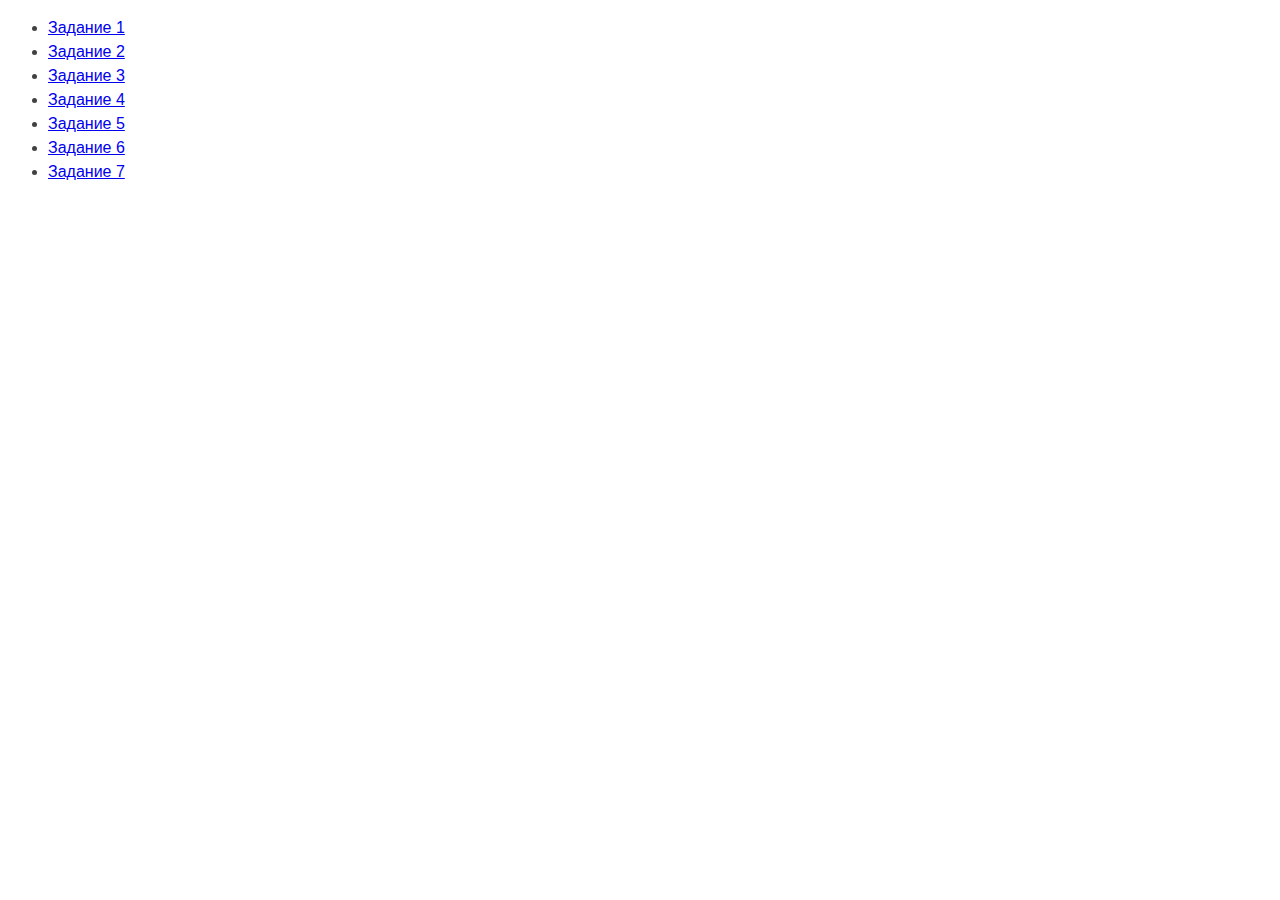
<file: index.html>
<!DOCTYPE html>
<html lang="ru">
  <head>
    <meta charset="UTF-8" />
    <meta http-equiv="X-UA-Compatible" content="IE=edge" />
    <meta name="viewport" content="width=device-width, initial-scale=1.0" />
    <title>Страница навигации</title>
    <style>
      body {
        font-family: -apple-system, BlinkMacSystemFont, 'Segoe UI', Roboto,
          Oxygen, Ubuntu, Cantarell, 'Open Sans', 'Helvetica Neue', sans-serif;
        background-color: #fff;
        color: #424242;
        line-height: 1.5;
      }
    </style>
  </head>
  <body>
    <ul>
      <li><a href="./src/task-01.html">Задание 1</a></li>
      <li><a href="./src/task-02.html">Задание 2</a></li>
      <li><a href="./src/task-03.html">Задание 3</a></li>
      <li><a href="./src/task-04.html">Задание 4</a></li>
      <li><a href="./src/task-05.html">Задание 5</a></li>
      <li><a href="./src/task-06.html">Задание 6</a></li>
      <li><a href="./src/task-07.html">Задание 7</a></li>
      
    </ul>
  </body>
</html>
</file>
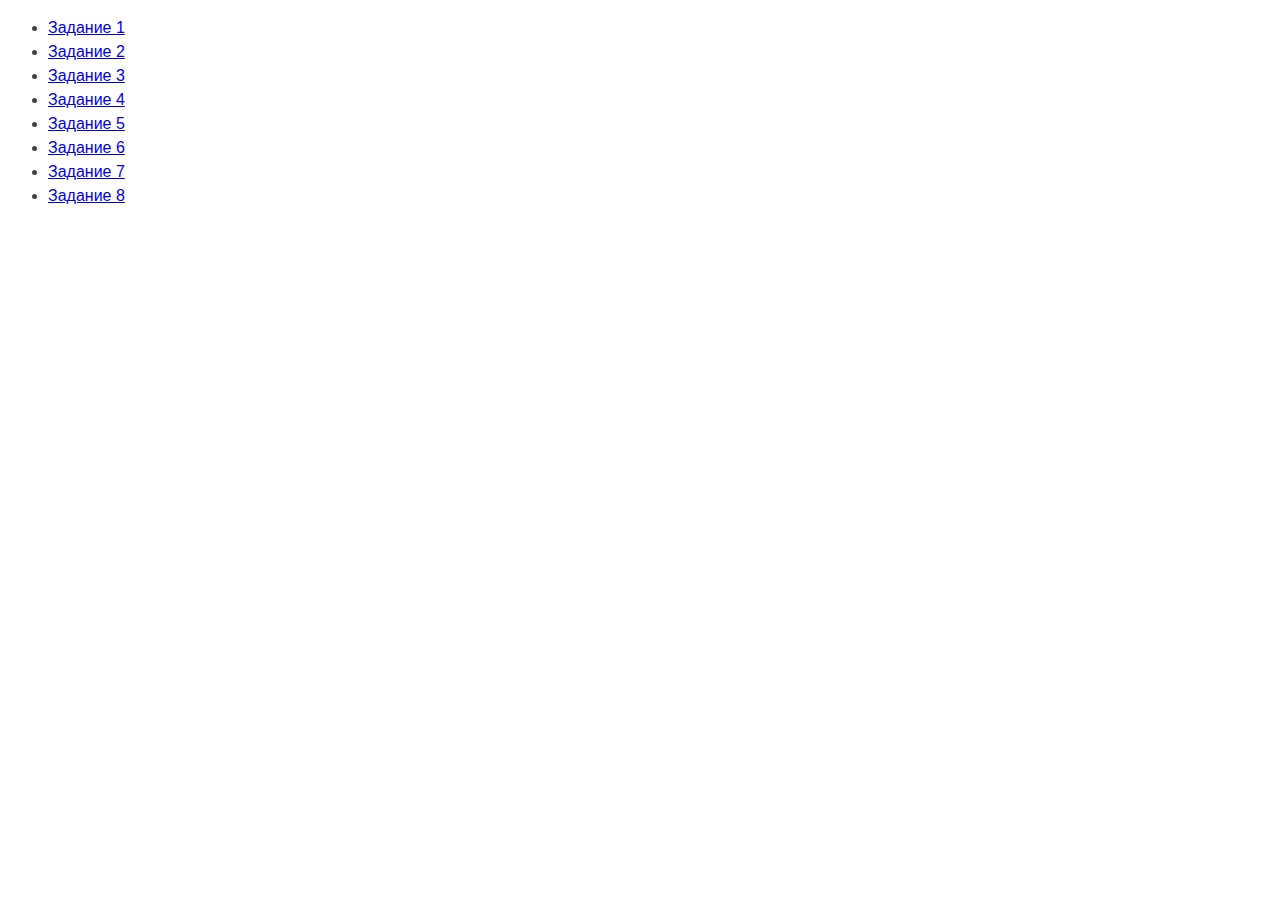
<file: src/index.html>
<!DOCTYPE html>
<html lang="ru">
  <head>
    <meta charset="UTF-8" />
    <meta http-equiv="X-UA-Compatible" content="IE=edge" />
    <meta name="viewport" content="width=device-width, initial-scale=1.0" />
    <title>Страница навигации</title>
    <style>
      body {
        font-family: -apple-system, BlinkMacSystemFont, 'Segoe UI', Roboto,
          Oxygen, Ubuntu, Cantarell, 'Open Sans', 'Helvetica Neue', sans-serif;
        background-color: #fff;
        color: #424242;
        line-height: 1.5;
      }
    </style>
  </head>
  <body>
    <ul>
      <li><a href="task-01.html">Задание 1</a></li>
      <li><a href="task-02.html">Задание 2</a></li>
      <li><a href="task-03.html">Задание 3</a></li>
      <li><a href="task-04.html">Задание 4</a></li>
      <li><a href="task-05.html">Задание 5</a></li>
      <li><a href="task-06.html">Задание 6</a></li>
      <li><a href="task-07.html">Задание 7</a></li>
      <li><a href="task-08.html">Задание 8</a></li>
    </ul>
  </body>
</html>
</file>
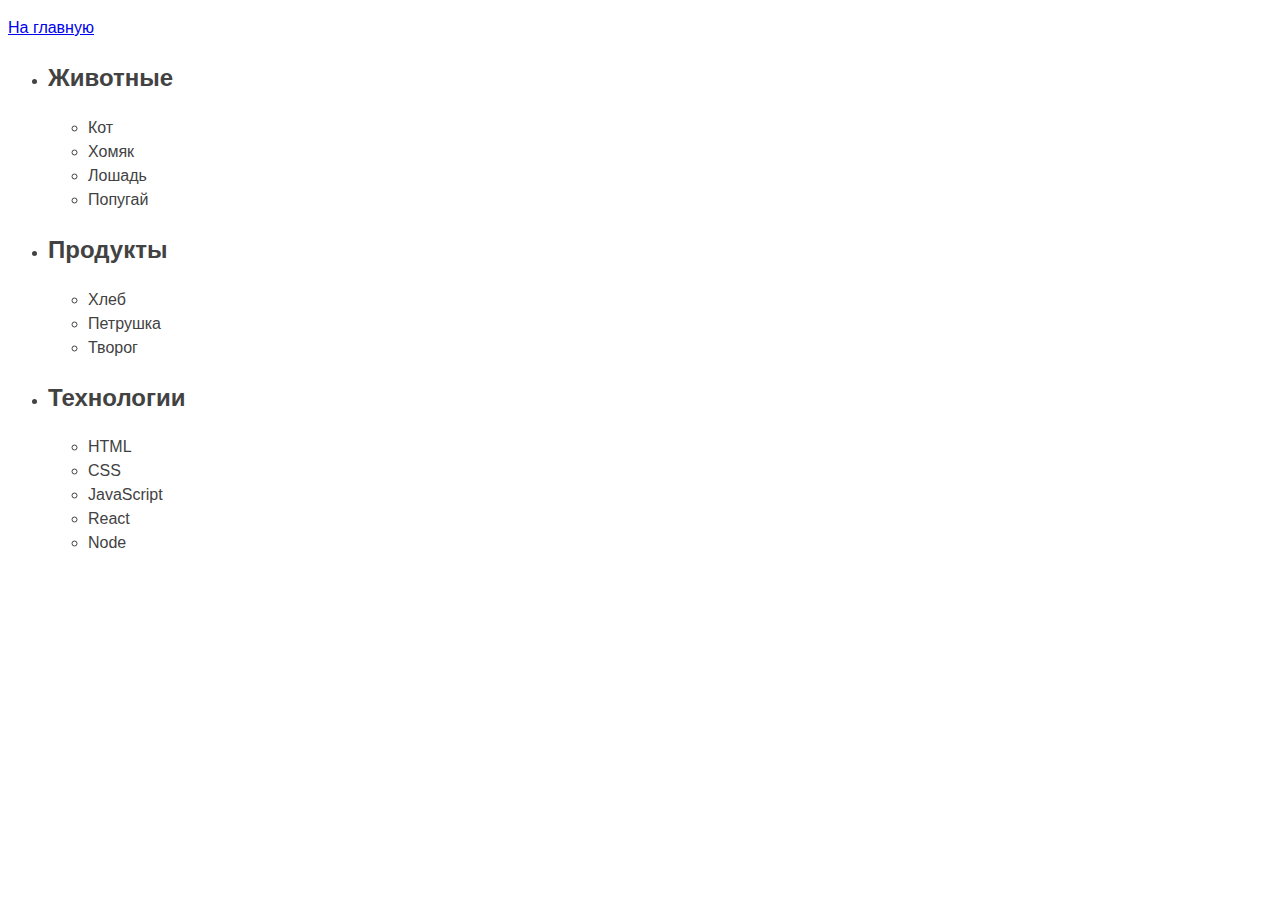
<file: src/task-01.html>
<!DOCTYPE html>
<html lang="ru">
  <head>
    <meta charset="UTF-8" />
    <meta http-equiv="X-UA-Compatible" content="IE=edge" />
    <meta name="viewport" content="width=device-width, initial-scale=1.0" />
    <title>Задание 1</title>
    <style>
      body {
        font-family: -apple-system, BlinkMacSystemFont, 'Segoe UI', Roboto,
          Oxygen, Ubuntu, Cantarell, 'Open Sans', 'Helvetica Neue', sans-serif;
        background-color: #fff;
        color: #424242;
        line-height: 1.5;
      }
    </style>
  </head>
  <body>
    <p><a href="index.html">На главную</a></p>

    <ul id="categories">
      <li class="item">
        <h2>Животные</h2>

        <ul>
          <li>Кот</li>
          <li>Хомяк</li>
          <li>Лошадь</li>
          <li>Попугай</li>
        </ul>
      </li>
      <li class="item">
        <h2>Продукты</h2>

        <ul>
          <li>Хлеб</li>
          <li>Петрушка</li>
          <li>Творог</li>
        </ul>
      </li>
      <li class="item">
        <h2>Технологии</h2>

        <ul>
          <li>HTML</li>
          <li>CSS</li>
          <li>JavaScript</li>
          <li>React</li>
          <li>Node</li>
        </ul>
      </li>
    </ul>

 
    <script src="js/task-01.js" type="module"></script>
  </body>
</html>
</file>
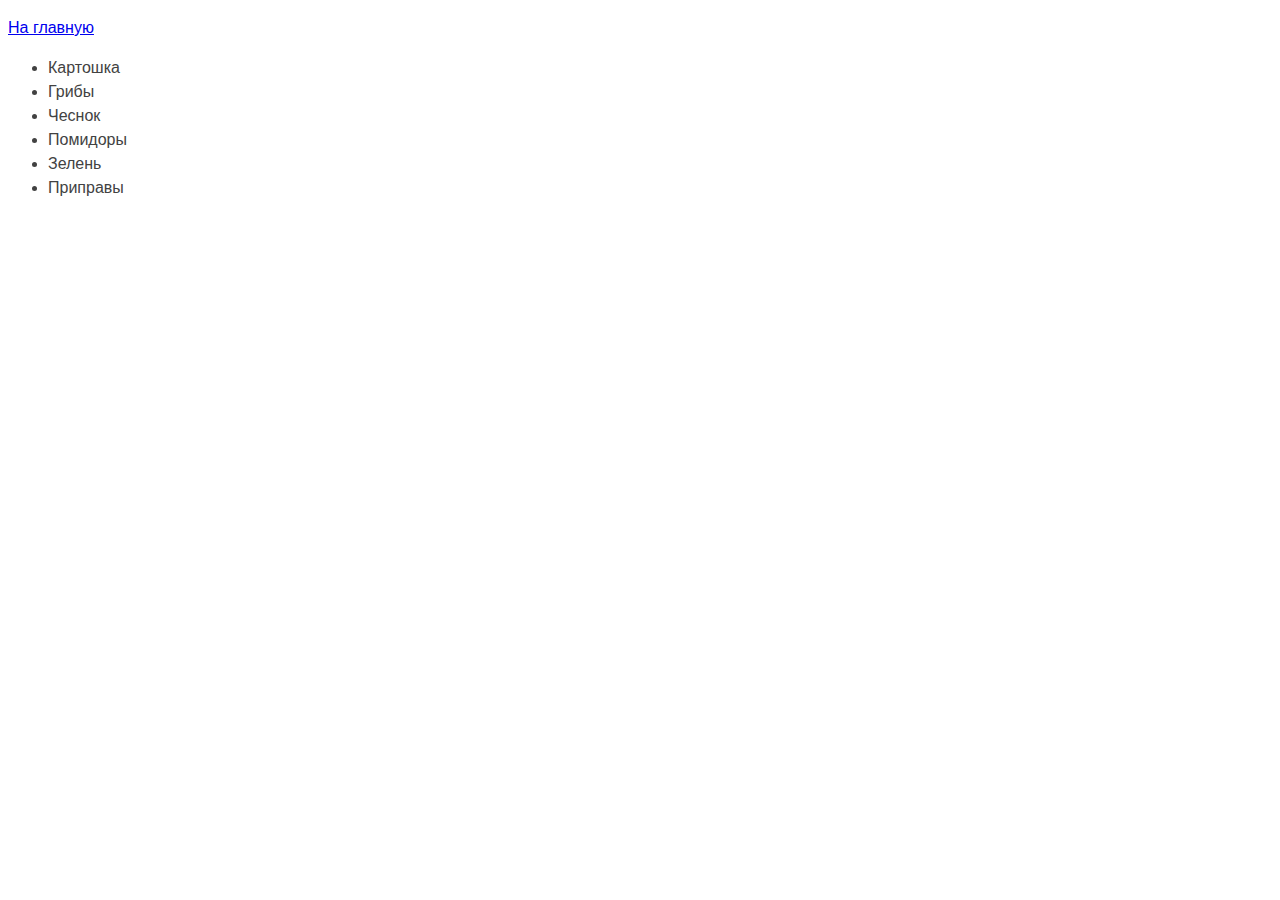
<file: src/task-02.html>
<!DOCTYPE html>
<html lang="ru">
  <head>
    <meta charset="UTF-8" />
    <meta http-equiv="X-UA-Compatible" content="IE=edge" />
    <meta name="viewport" content="width=device-width, initial-scale=1.0" />
    <title>Задание 2</title>
    <style>
      body {
        font-family: -apple-system, BlinkMacSystemFont, 'Segoe UI', Roboto,
          Oxygen, Ubuntu, Cantarell, 'Open Sans', 'Helvetica Neue', sans-serif;
        background-color: #fff;
        color: #424242;
        line-height: 1.5;
      }
    </style>
  </head>
  <body>
    <p><a href="index.html">На главную</a></p>

    <ul id="ingredients"></ul>

    <script src="js/task-02.js" type="module"></script>
  </body>
</html>
</file>
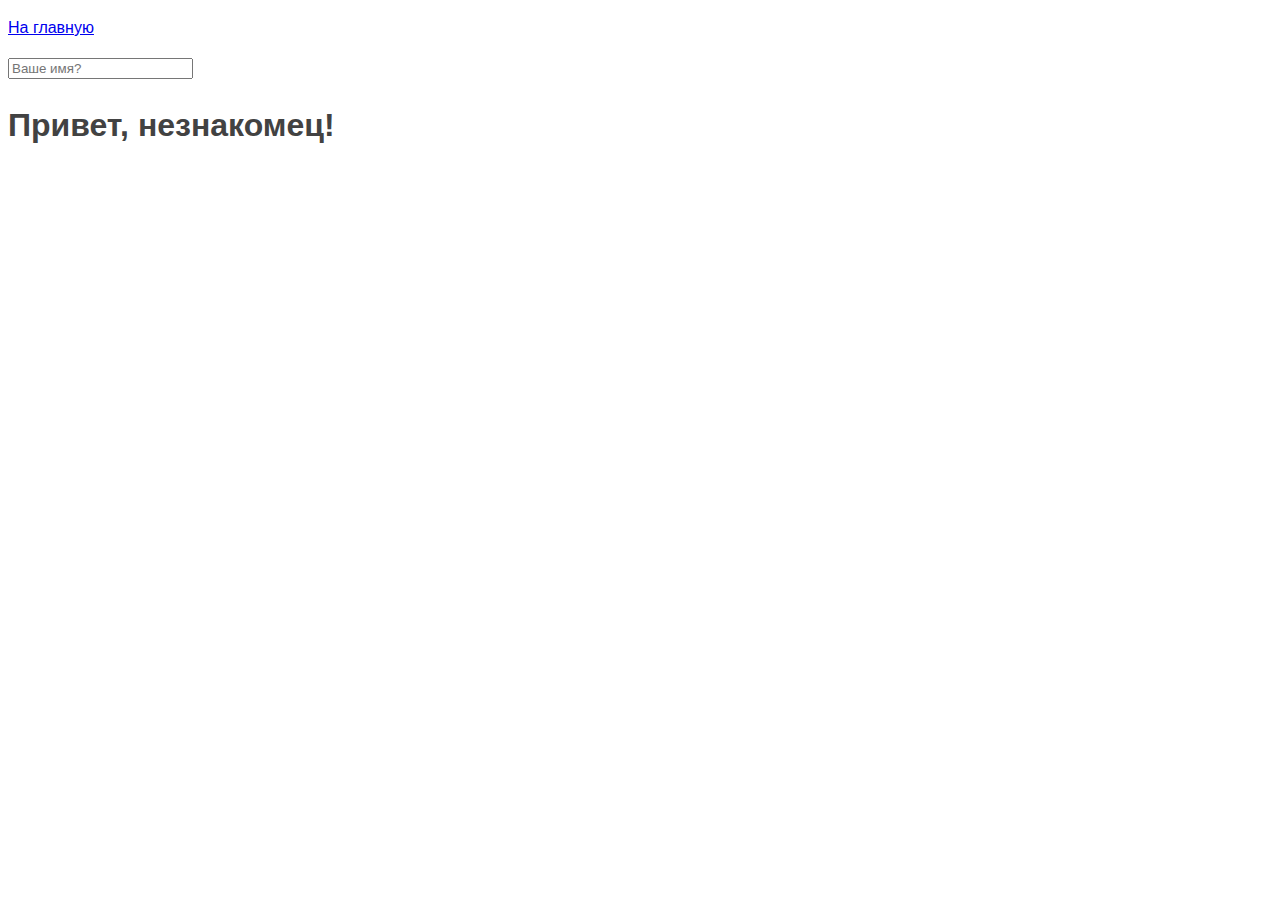
<file: src/task-05.html>
<!DOCTYPE html>
<html lang="ru">
  <head>
    <meta charset="UTF-8" />
    <meta http-equiv="X-UA-Compatible" content="IE=edge" />
    <meta name="viewport" content="width=device-width, initial-scale=1.0" />
    <title>Задание 5</title>
    <style>
      body {
        font-family: -apple-system, BlinkMacSystemFont, 'Segoe UI', Roboto,
          Oxygen, Ubuntu, Cantarell, 'Open Sans', 'Helvetica Neue', sans-serif;
        background-color: #fff;
        color: #424242;
        line-height: 1.5;
      }
    </style>
  </head>
  <body>
    <p><a href="index.html">На главную</a></p>

    <input type="text" placeholder="Ваше имя?" id="name-input" />
    <h1>Привет, <span id="name-output">незнакомец</span>!</h1>

    <script src="js/task-05.js" type="module"></script>
  </body>
</html>
</file>
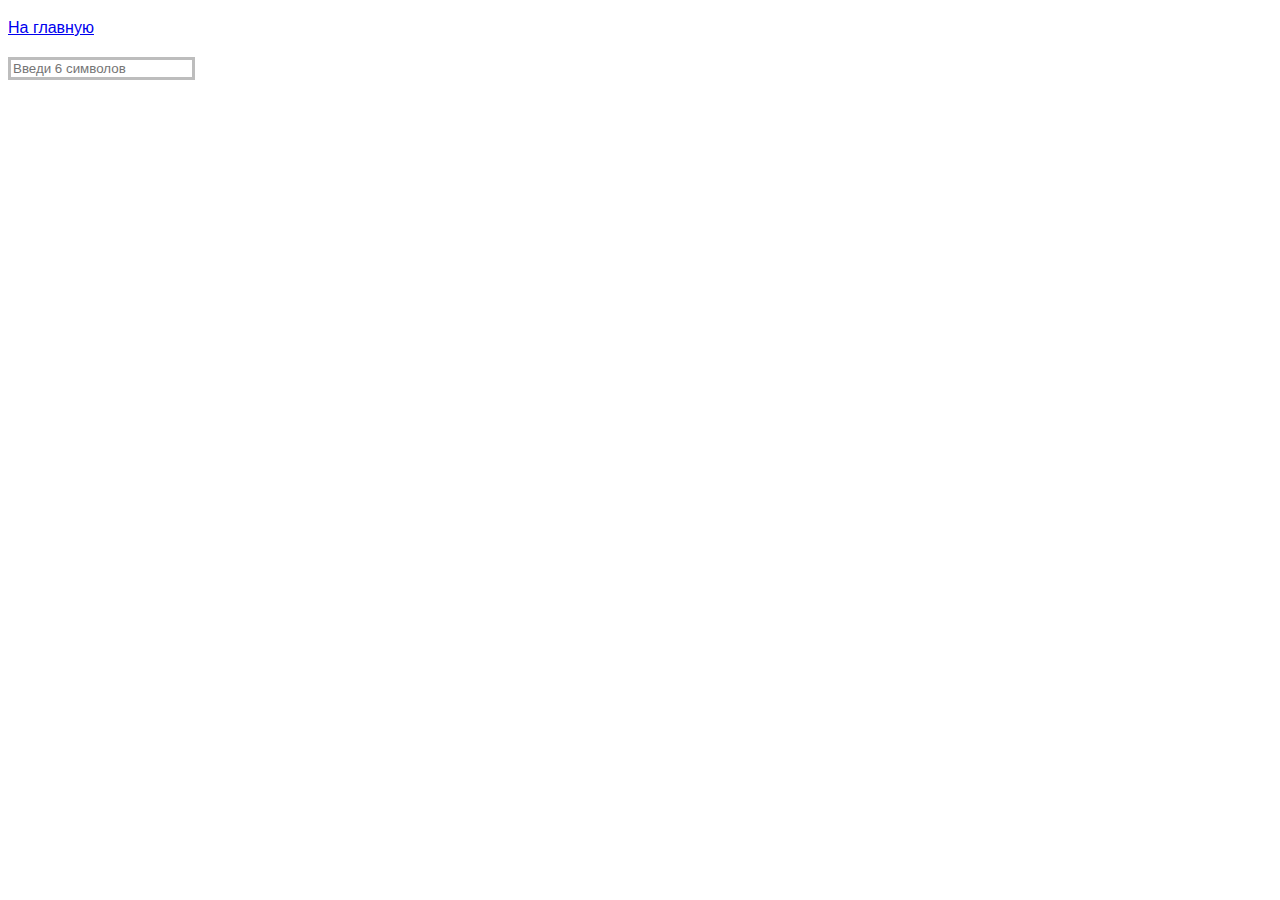
<file: src/task-06.html>
<!DOCTYPE html>
<html lang="ru">
  <head>
    <meta charset="UTF-8" />
    <meta http-equiv="X-UA-Compatible" content="IE=edge" />
    <meta name="viewport" content="width=device-width, initial-scale=1.0" />
    <title>Задание 6</title>
    <style>
      body {
        font-family: -apple-system, BlinkMacSystemFont, 'Segoe UI', Roboto,
          Oxygen, Ubuntu, Cantarell, 'Open Sans', 'Helvetica Neue', sans-serif;
        background-color: #fff;
        color: #424242;
        line-height: 1.5;
      }

      #validation-input {
        border: 3px solid #bdbdbd;
      }

      #validation-input.valid {
        border-color: #4caf50;
      }

      #validation-input.invalid {
        border-color: #f44336;
      }
    </style>
  </head>
  <body>
    <p><a href="index.html">На главную</a></p>

    <input
      type="text"
      id="validation-input"
      data-length="6"
      placeholder="Введи 6 символов"
    />

    <script src="js/task-06.js" type="module"></script>
  </body>
</html>
</file>
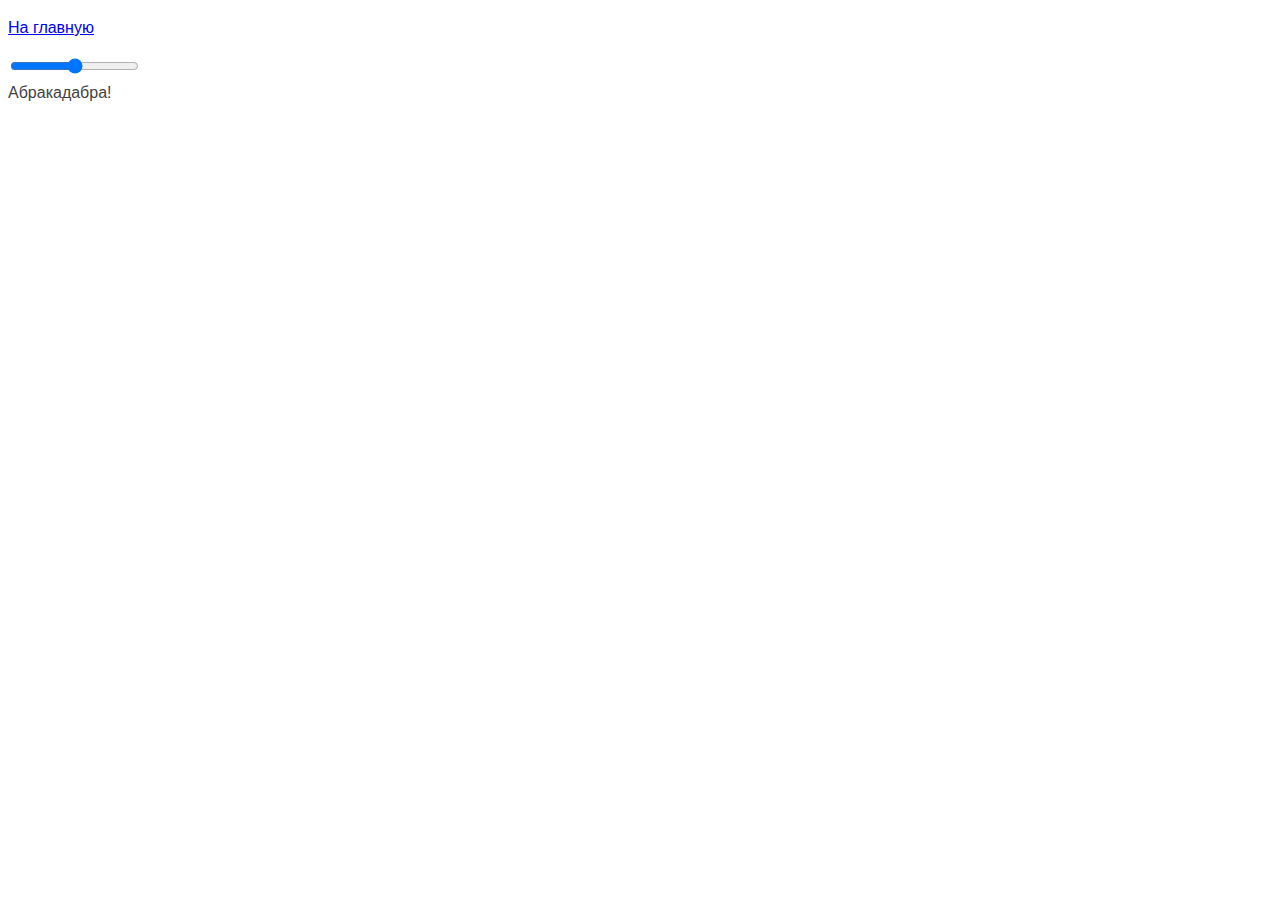
<file: src/task-07.html>
<!DOCTYPE html>
<html lang="ru">
  <head>
    <meta charset="UTF-8" />
    <meta http-equiv="X-UA-Compatible" content="IE=edge" />
    <meta name="viewport" content="width=device-width, initial-scale=1.0" />
    <title>Задание 7</title>
    <style>
      body {
        font-family: -apple-system, BlinkMacSystemFont, 'Segoe UI', Roboto,
          Oxygen, Ubuntu, Cantarell, 'Open Sans', 'Helvetica Neue', sans-serif;
        background-color: #fff;
        color: #424242;
        line-height: 1.5;
      }
    </style>
  </head>
  <body>
    <p><a href="index.html">На главную</a></p>

    <input id="font-size-control" type="range" />
    <br />
    <span id="text">Абракадабра!</span>

    <script src="js/task-07.js" type="module"></script>
  </body>
</html>
</file>
